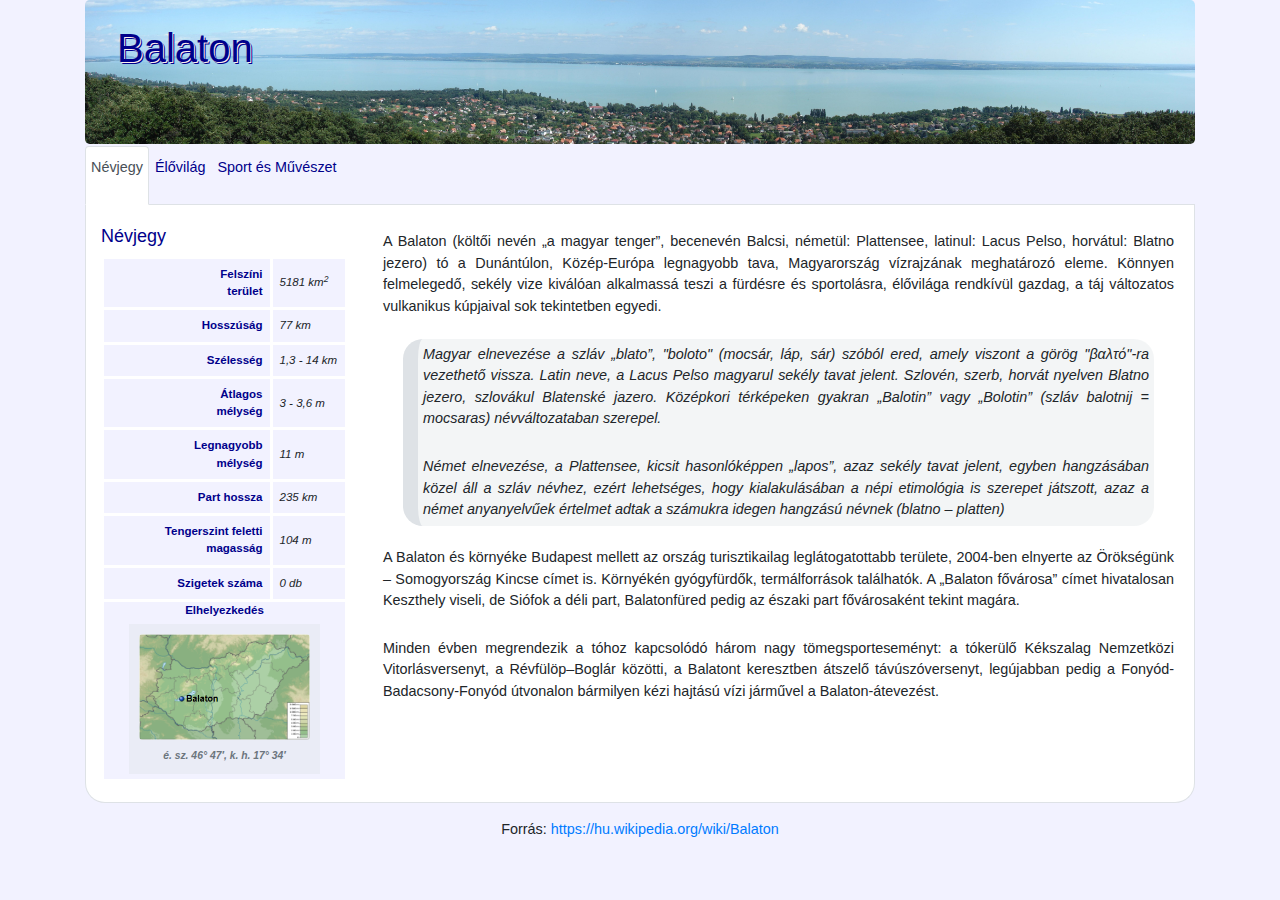
<file: balaton_forras/balaton.html>
﻿<!DOCTYPE html>
<html lang="hu">
<head>
  <meta charset="UTF_8" >
  <meta name="viewport" content="width=device-width, initial-scale=1">
  <link rel="stylesheet" href="bootstrap.min.css">
  <script src="jquery.min.js"></script>
  <script src="popper.min.js"></script>
  <script src="bootstrap.min.js"></script>
  <link rel="stylesheet" href="balaton.css">
  <title>Balaton</title>
</head>
<body>

<div class="container">
  <div id="fej" class="jumbotron">
    <h1>Balaton</h1>
  </div>

  <!-- Nav tabs -->
  <ul class="nav nav-tabs" role="tablist">
    <li class="nav-item">
      <a class="nav-link active menu" data-toggle="tab" href="#home">Névjegy</a>
    </li>
    <li class="nav-item">
      <a class="nav-link menu" data-toggle="tab" href="#menu1">Élővilág</a>
    </li>
    <li class="nav-item">
      <a class="nav-link menu" data-toggle="tab" href="#menu2">Sport és Művészet</a>
    </li>
  </ul>

  <!-- Tab panes -->
  <div class="tab-content">
    <div id="home" class="container tab-pane active"><br>
      <div class="row">
          <div class="col-md-4 col-xl-3">
                <h2>Névjegy</h2>
                <table>
                    <tr>
                        <td>Felszíni<br>terület</td>
                        <td>5181 km<sup>2</sup></td>
                    </tr>
                    <tr>
                        <td>Hosszúság</td>
                        <td>77 km</td>
                    </tr>
                    <tr>
                        <td>Szélesség</td>
                        <td>1,3 - 14 km</td>
                    </tr>
                    <tr>
                        <td>Átlagos<br>mélység</td>
                        <td>3 - 3,6 m</td>
                    </tr>
                    <tr>
                        <td>Legnagyobb<br>mélység</td>
                        <td>11 m</td>
                    </tr>
                    <tr>
                        <td>Part hossza</td>
                        <td>235 km</td>
                    </tr>
                    <tr>
                        <td>Tengerszint feletti magasság</td>
                        <td>104 m</td>
                    </tr>
                    <tr>
                        <td>Szigetek száma</td>
                        <td>0 db</td>
                    </tr>
                    <tr>
                        <td colspan="2" class="text-center m-0 p-0">
                            Elhelyezkedés<br>
                            <figure class="figure">
                              <img src="map.png" class="figure-img rounded img-fluid w-100" alt="Elhelyezkedés" title="Elhelyezkedés">
                              <figcaption class="figure-caption text-center">é. sz. 46° 47′, k. h. 17° 34′</figcaption>
                            </figure>
                        </td>
                    </tr>
                </table>
          </div>
          <div class="col-md-8 col-xl-9">
            <p>A Balaton (költői nevén „a magyar tenger”, becenevén Balcsi, németül: Plattensee, latinul: Lacus Pelso, horvátul: Blatno jezero) tó a Dunántúlon, Közép-Európa legnagyobb tava, Magyarország vízrajzának meghatározó eleme. Könnyen felmelegedő, sekély vize kiválóan alkalmassá teszi a fürdésre és sportolásra, élővilága rendkívül gazdag, a táj változatos vulkanikus kúpjaival sok tekintetben egyedi.</p>
            <blockquote>
              <p>Magyar elnevezése a szláv „blato”, "boloto" (mocsár, láp, sár) szóból ered, amely viszont a görög "βαλτό"-ra vezethető vissza. Latin neve, a Lacus Pelso magyarul sekély tavat jelent. Szlovén, szerb, horvát nyelven Blatno jezero, szlovákul Blatenské jazero. Középkori térképeken gyakran „Balotin” vagy „Bolotin” (szláv balotnij = mocsaras) névváltozataban szerepel.</p>
              <p>Német elnevezése, a Plattensee, kicsit hasonlóképpen „lapos”, azaz sekély tavat jelent, egyben hangzásában közel áll a szláv névhez, ezért lehetséges, hogy kialakulásában a népi etimológia is szerepet játszott, azaz a német anyanyelvűek értelmet adtak a számukra idegen hangzású névnek (blatno – platten)</p>
            </blockquote>
            <p>A Balaton és környéke Budapest mellett az ország turisztikailag leglátogatottabb területe, 2004-ben elnyerte az Örökségünk – Somogyország Kincse címet is. Környékén gyógyfürdők, termálforrások találhatók. A „Balaton fővárosa” címet hivatalosan Keszthely viseli, de Siófok a déli part, Balatonfüred pedig az északi part fővárosaként tekint magára.</p>
            <p>Minden évben megrendezik a tóhoz kapcsolódó három nagy tömegsporteseményt: a tókerülő Kékszalag Nemzetközi Vitorlásversenyt, a Révfülöp–Boglár közötti, a Balatont keresztben átszelő távúszóversenyt, legújabban pedig a Fonyód-Badacsony-Fonyód útvonalon bármilyen kézi hajtású vízi járművel a Balaton-átevezést.</p>
          </div>
      </div>
    </div>

    <div id="menu1" class="container tab-pane fade"><br>
      <div class="row">
        <div class="col-lg-5">
          <h2>Növényvilág</h2>
          <p>A hínárféléket a balatoni strandokon is megtaláljuk közülük gyakoribbak a süllőhínár-fajok Füzéres süllőhínár (Myriophyllum) és a békaszőlő-fajok (Potamogeton). Az elsősorban a közönséges nád (Phragmithes australis) által alkotott nádasok a part mentén, leginkább az északi parton maradtak fenn. Egy 2017-es feltérképezés szerint mintegy 1205 hektár nádas volt a Balaton medrében, az öt évvel korábbi 1230 hektárral szemben. Társulásalkotó növénye elsősorban a keskenylevelű gyékény (Typha angustifolia) és többek között a tavi káka (Schoenoplectus lacustris), valamint a zsombéksás (Carex elata).</p>
          <figure class="figure">
            <img src="nadas.jpg" class="figure-img rounded img-fluid w-100" alt="Nádas" title="Nádas">
            <figcaption class="figure-caption text-center">Jellegzetes nádas a tó kenesei partján. A balatoni nádasok területe megközelítőleg 12 km², amelynek 73%-a az északi parton van.</figcaption>
          </figure>
          <p>A tó környékének rendkívül gazdag növényvilágára jellemző, hogy a molyhos és cseres tölgyes erdőségek a legelterjedtebbek, amelyeket sok helyütt telepített fenyőerdők váltanak. Különleges fenyőféléket tekinthet meg az érdeklődő a Folly Arborétumban Badacsonyörsön. A Balaton-felvidéki Nemzeti Park címernövénye, a Balaton-felvidék néhány láprétjén nyíló lisztes kankalin (Primula farinosa) mellett több más pompás szirmú virág is honos itt, ilyen a tavaszi hérics, a fekete kökörcsin és a citromillatú nagyezerjófű.</p>
        </div>
        <div class="col-lg-7">
          <h2>Állatvilág</h2>
          <p>A tó élővilágának jelentős részét a szabad szemmel általában nem látható algafajok teszik ki, amelyek a Balaton legfontosabb szervesanyag termelői és újabb és újabb fajok kerülnek elő a tóból.  Az algák mennyiségét alapvetően a tápanyagterhelés hosszútávú alakulása szabja meg. A tó algásodását (eutrofizáció) csökkenteni kell, mert az idegenforgalmi vonzerejét csökkenti a folyamat.</p>
          <p>A Balaton, lévén hazánk legnagyobb állóvize, halfaunája nagyon értékes. Az érdeklődők a legrészletesebben a <a href="http://bodorka.info.hu">Balatoni Vízivilág Látogatóközpontban</a> tájékozódhatnak a vidék halaival. A tóban, a vele összefüggő Kis-Balatonban és a vízgyűjtő területén található 40 vízfolyásban 37 halfaj fordul elő, ebből a Balatonban 15-17 faj él meg. Az itt élő halak 80%-át a keszegfélék alkotják. Ezek közül a leggyakoribb a dévérkeszeg, a karikakeszeg, a bodorka és a vörösszárnyú keszeg.</p>
          <p>A tó Európa egyik legjelentősebb vízimadár-élőhelye. Kiterjedt nádasai számos madárfaj számára nyújtanak fészkelő helyet. A legismertebb madár, a Balaton legnagyobb röpképes madara, a bütykös hattyú (Cygnus olor), amely a nádasban építi nagy méretű úszó fészkét, fészekhagyó fiókáit azonban kikelésük után gyakran a strandok közelében neveli fel, ahol könnyen jut hozzá a táplálékhoz, mivel a nyaralók rendszeresen etetik őket.</p>
          <p>Őshonos balatoni halfajok:</p>
          <div class="row">
            <div class="col-4">
              <ul id="halLista">
                <li onmouseover="halinfo('balin');">Balin</li>
                <li onmouseover="halinfo('bodorka');">Bodorka</li>
                <li onmouseover="halinfo('deverkeszeg');">Dévérkeszeg</li>
                <li onmouseover="halinfo('karikakeszeg');">Karikakeszeg</li>
                <li onmouseover="halinfo('ponty');">Ponty</li>
                <li onmouseover="halinfo('fogassullo');">Fogassüllő</li>
                <li onmouseover="halinfo('csuka');">Csuka</li>
                <li onmouseover="halinfo('compo');">Compó</li>
                <li onmouseover="halinfo('fejes');">Fejes domolykó</li>
                <li onmouseover="halinfo('garda');">Garda</li>
              </ul>
            </div>
            <div class="col-8">
              <figure class="figure">
                <div id="sugo">
                  Kattint halfaj nevére, amiről többet szeretnél megtudni...
                </div>
                <a target="_blank">
                  <img id="halKep" class="figure-img rounded img-fluid w-100">
                </a>
                <figcaption id="halNevek" class="figure-caption text-center"></figcaption>
              </figure>
            </div>
          </div>
        </div>
      </div>
    </div>
    
    <div id="menu2" class="container tab-pane fade"><br>
      <div class="row">
        <div class="col-md-6">
          <h2>Sport</h2>
          <p>A magyar úszósport megszületése Szekrényessy Kálmán nevéhez fűződik, aki az első Balaton-átúszó volt. 1880. augusztus 29-én úszta át a tavat Siófok-Balatonfüred között, de ez a 14 kilométeres táv, túlságosan hosszúnak bizonyult ahhoz, hogy tömegsport-rendezvénnyé válhasson. 1967-ig Szekrényessy-emlékverseny néven megtartották még az eredeti Siófok-Balatonfüred távúszó versenyt. 1983-tól kezdődően rendezik meg a mai formájában is ismert Balaton-átúszást, a Révfülöp és Balatonboglár közti 5200 méteres távon.</p>
          <p>Szekrényessy Kálmán nevéhez számos hazai sportág meghonosítása köthető (többek között a görkorcsolya, de kerékpár szavunk megalkotóját is benne tisztelhetjük). 1879-től számos balatoni úszó, kajak, és vitorlásversenyt szervezett a tóra, sőt a Balaton mellett rendszeres léghajós repülő kirándulásokat is biztosított, hisz Zeppelin barátjaként az első magyar léghajókonstruktőrünkként is ismertté vált.</p>
          <p>Minden évben megrendezik a tóhoz kapcsolódó három nagy tömegsporteseményt: a tókerülő Kékszalag Nemzetközi Vitorlásversenyt, a Révfülöp–Boglár közötti, a Balatont keresztben átszelő távúszóversenyt, legújabban pedig a Fonyód-Badacsony-Fonyód útvonalon bármilyen kézi hajtású vízi járművel a Balaton-átevezést.</p>
          <figure class="figure">
            <img src="nemere2.jpg" class="figure-img rounded img-fluid w-100" alt="Nemere II. cirkáló" title="Nemere II. cirkáló">
            <figcaption class="figure-caption text-center">A Nemere II. 75-ös cirkáló (Schärenkreutzer), a Balaton legendás zászlóshajója 2015-ben</figcaption>
          </figure> 
        </div>

        <div  class="col-md-6" >
          <h2>Művészet</h2>
            <p>A legnagyobb magyar tó a népdaloktól az irodalmon át a képzőművészetig egy sor műfaj témája lett.</p>
            <figure class="figure">
              <img src="seuso.png" class="figure-img rounded img-fluid w-100" alt="Seosu-kincs" title="Seosu-kincs">
              <figcaption class="figure-caption text-center">A Seuso-kincs egyik ezüsttálján rómaiak vaddisznóvadászatát ábrázoló dombormű van, a „tál peremén körben medve, antilop, leopárd, vadszamár, vadkan, gazella, nyúl vadászatának jeleneteit és a vadászatról a zsákmánnyal hazatérőket ábrázolták”. A tálon PELSO felirat van, ezen a néven ismerték a mai Balatont</figcaption>
            </figure>
            <p>A magyar festők az 1850-es évektől fedezték fel a tó szépségét. 2008 nyarán a keszthelyi Festetics-kastély kiállítótermében húsz 19. és 20. századi magyar festőművész, köztük Szinyei Merse Pál, Mészöly Géza, Csók István, Egry József, Bernáth Aurél, Mikus Gyula, Brodszky Sándor, Telepy Károly, Iványi-Grünwald Béla száz Balaton-képét mutatták be.</p>
            <p>A Balaton-vidék történetét, a 19. századi társasági és társadalmi életét anekdotákkal, hiteles történetekkel Eötvös Károly írta meg 1900-ban, az Utazás a Balaton körül című alapvető művében. A Balatoni Egylet létrejöttekor különböző szakosztályokat választottak, az irodalmi szakosztály elnöke Jókai Mór lett, aki mint füredi nyaralótulajdonos személyesen vett részt az alakuló ülésen. Az arany ember című regényében Jókai is ír a szeszélyes balatoni időjárásról.</p>
            <p>Bujtor István színművész az általa kitalált és megformált filmbéli (A Pogány Madonna, Hamis a baba) Ötvös Csöpi nyomozó karakterét is a Balatonra, Balatonfüredre helyezte, ahol Csöpi nyomoz és vitorlázik, mivel a színész maga is nagy kedvelője volt a tónak és a vitorlázásnak.</p>
        </div>   
      </div>
    </div>
  </div>
</div>

<footer class="text-center py-3">Forrás: <a href="https://hu.wikipedia.org/wiki/Balaton">https://hu.wikipedia.org/wiki/Balaton</a></footer>

</body>
</html>
</file>
<file: balaton_forras/balaton.css>
body{
    background-color: rgba(0,0,255,5%);
    font-size:90%;
}

#fej{
    background-image: url('fej2.jpg');
    background-size: cover;
    background-repeat: no-repeat;
    background-position: center;    
}

#fej h1{
    margin-top: -40px;
    color: darkblue;
    text-shadow:1px 1px 0px #ffeeee, 2px 2px 0px darkblue; 
}

.menu{
    color:darkblue;
    margin-top: -30px;
    padding: 10px 5px 25px;
}

h2{
    font-size: 125%;
    color: darkblue;    
}

.tab-pane{
    background-color: white;
    border-left: 1px solid rgb(222,226,230); 
    border-bottom: 1px solid rgb(222,226,230); 
    border-right: 1px solid rgb(222,226,230); 
    padding-bottom: 20px;
    border-bottom-left-radius: 20px;
    border-bottom-right-radius: 20px;
}

table{
    font-size: 80%;
    margin: auto;
}

td{
    background-color: rgba(0,0,255,5%);
    border: 3px solid white;
    padding: 7px;
}

td span {
    font-weight: normal;
    font-style: italic;
    color: black;
}

td:first-child{
    text-align: right;
    font-weight: bold;
    color: darkblue;
}
td:nth-child(2){
    font-style: italic;
}

p{
    text-align: justify;
    padding: 5px;
}
figure{
    background-color: rgba(222,226,230,35%);
    padding: 10px;
    margin: 5px 25px;
}

figcaption{
    font-style: italic;
}

blockquote{
    margin: 5px 25px;
    border-left: 15px solid rgb(222,226,230);
    background-color: rgba(222,226,230,35%);
    font-style: italic;
    border-radius: 20px;
}

#halLista{
    cursor: pointer;
    list-style-type: none;
    padding-left: 0px;
    margin-left: 0px;
}

#halLista li {
    height: 35px;
    vertical-align: middle;
    padding: 0px;
    padding-right: 21px;
    line-height: 95%;
    font-size: 95%;
}

#halLista li:hover{
    background-image: url('nyil.png');
    background-repeat: no-repeat;
    background-position-x: right;
    background-size: 20px 20px;
}

#sugo{
    color: rgb(175,175,175);
    padding: 25px;
    letter-spacing: 120%;
    font-style: italic;
    text-align: center;
}
</file>
